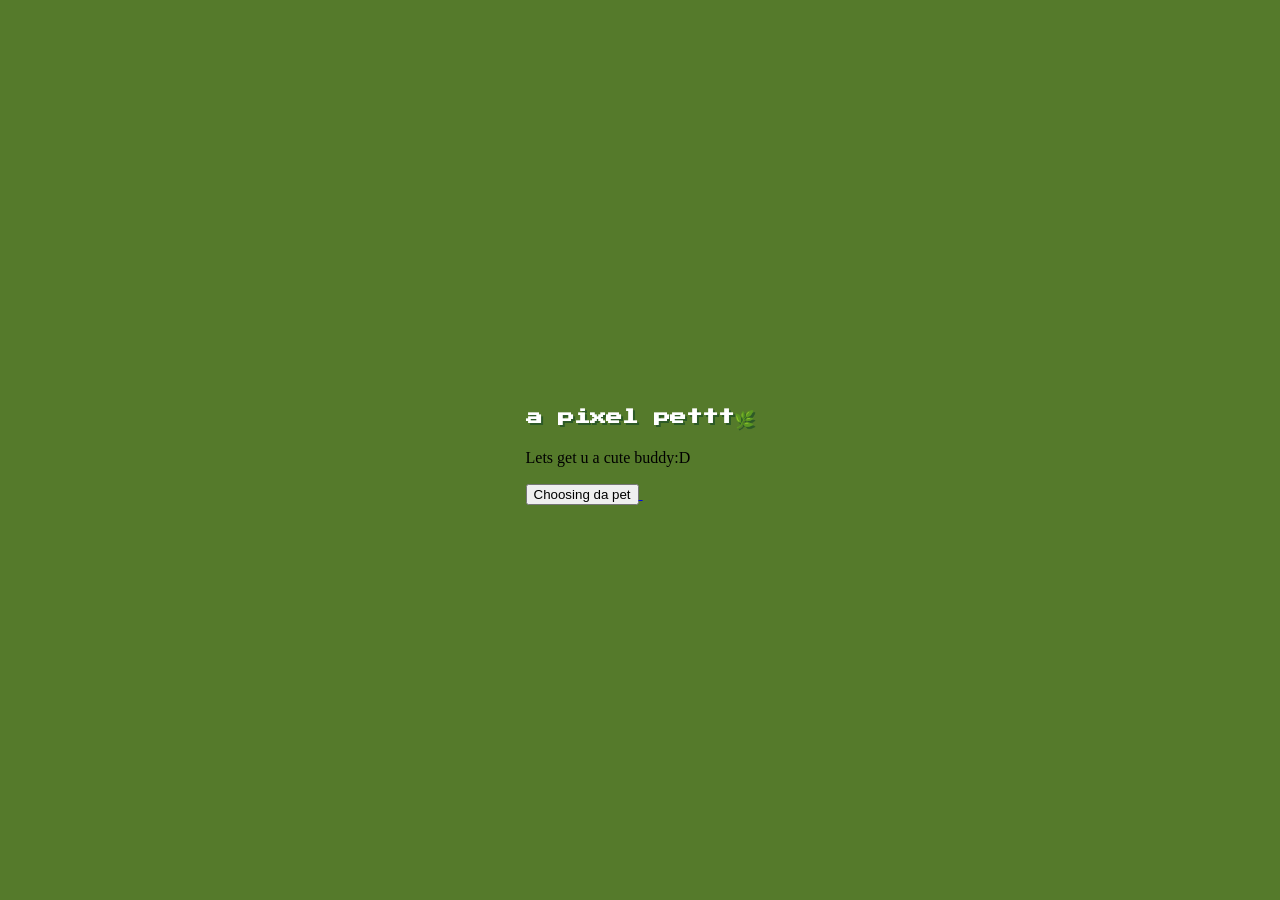
<file: index.html>
<!doctype html>
<html lang="en">
<head>
<meta name="viewport" content="width=device-width, initial-scale=1.0">
<title>a pixel pet!:p</title>
<link rel="stylesheet" href="style.css">
</head>
<body>
<main>
<section id="uhh-the-web-screen">
<div id="the-background-garden">
    <h1>a pixel pettt🌿</h1>
    <p>Lets get u a cute buddy:D</p>
<a href="adoption.html">
<button id="lets-choose-a-buddy!">Choosing da pet</button>
</a>
<canvas id="the-background" width="16" height="16"></canvas>
</div>
</section>
</main>
<script src="gaming.js"></script>
</body>
</html>
</file>
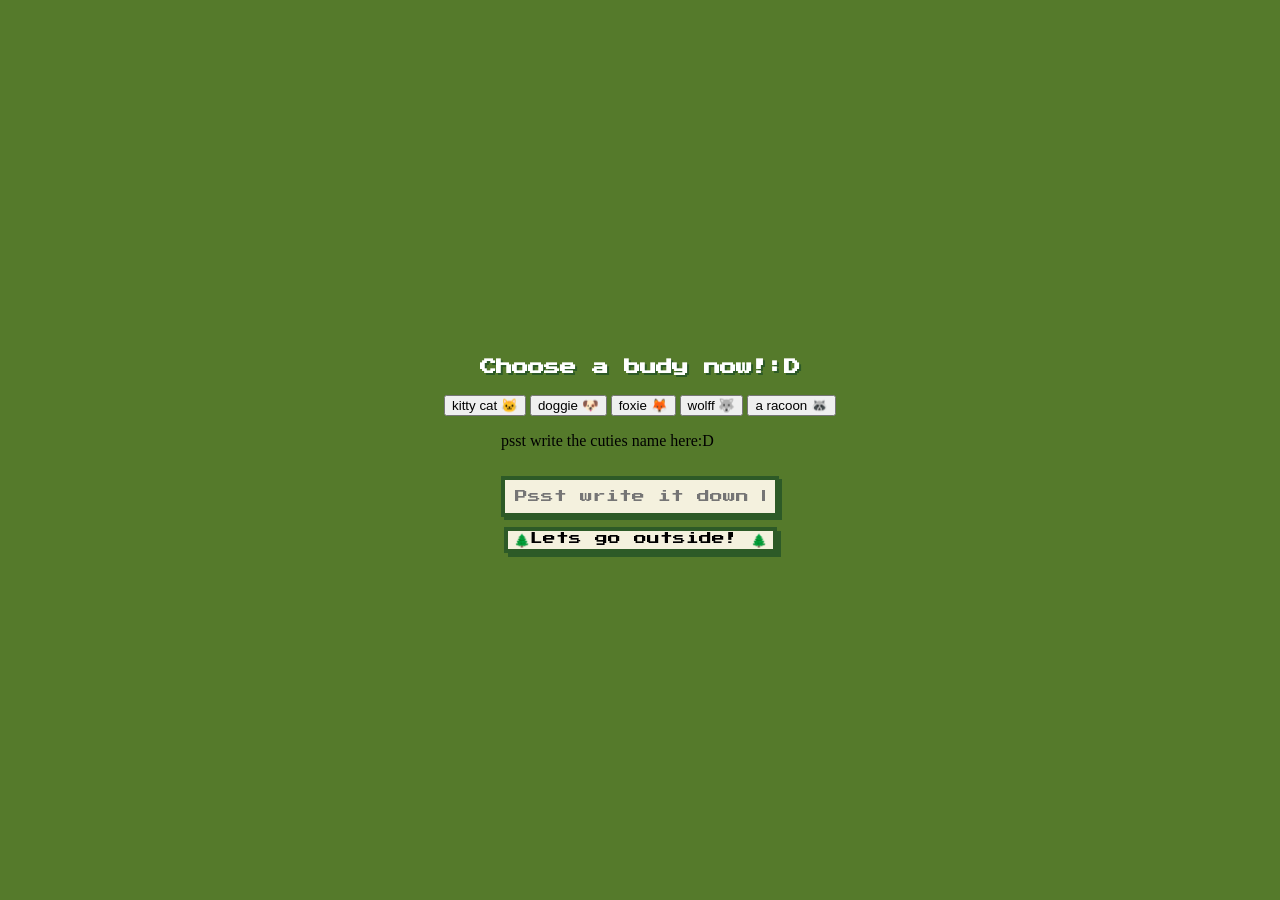
<file: adoption.html>
<!doctype html>
<html lang="en">
<head>
<meta name="viewport" content="width=device-width, initial-scale=1.0">
<link rel="stylesheet" href="style.css">
    <title>Lets adopt a cute pet!:p</title>
</head>
<body>
    <h1>Choose a budy now!:D</h1>
<div class="Choosing-a-buddy-3">
  <button type="button" class="choosing-a-pet" id="pet-kitten">kitty cat 🐱</button>
  <button type="button" class="choosing-a-pet" id="pet-doggie">doggie 🐶</button>
  <button type="button" class="choosing-a-pet" id="pet-fox">foxie 🦊</button>
  <button type="button" class="choosing-a-pet" id="pet-wolf">wolff 🐺</button>
  <button type="button" class="choosing-a-pet" id="pet-racoon">a racoon 🦝</button>
 </div>
<div class="nikcnaming-section">
 <p>psst write the cuties name here:D</p>
<input type="text" id="pet-name-input" placeholder="Psst write it down here..">
</div>
<div class="uhh-playig-button-ig">
<a href="gaming.html">
<button id="lets-go-btn">🌲Lets go outside! 🌲</button>
</a>
</div>
<script src="adoption.js">
</script>  
</body>
</html>
</file>
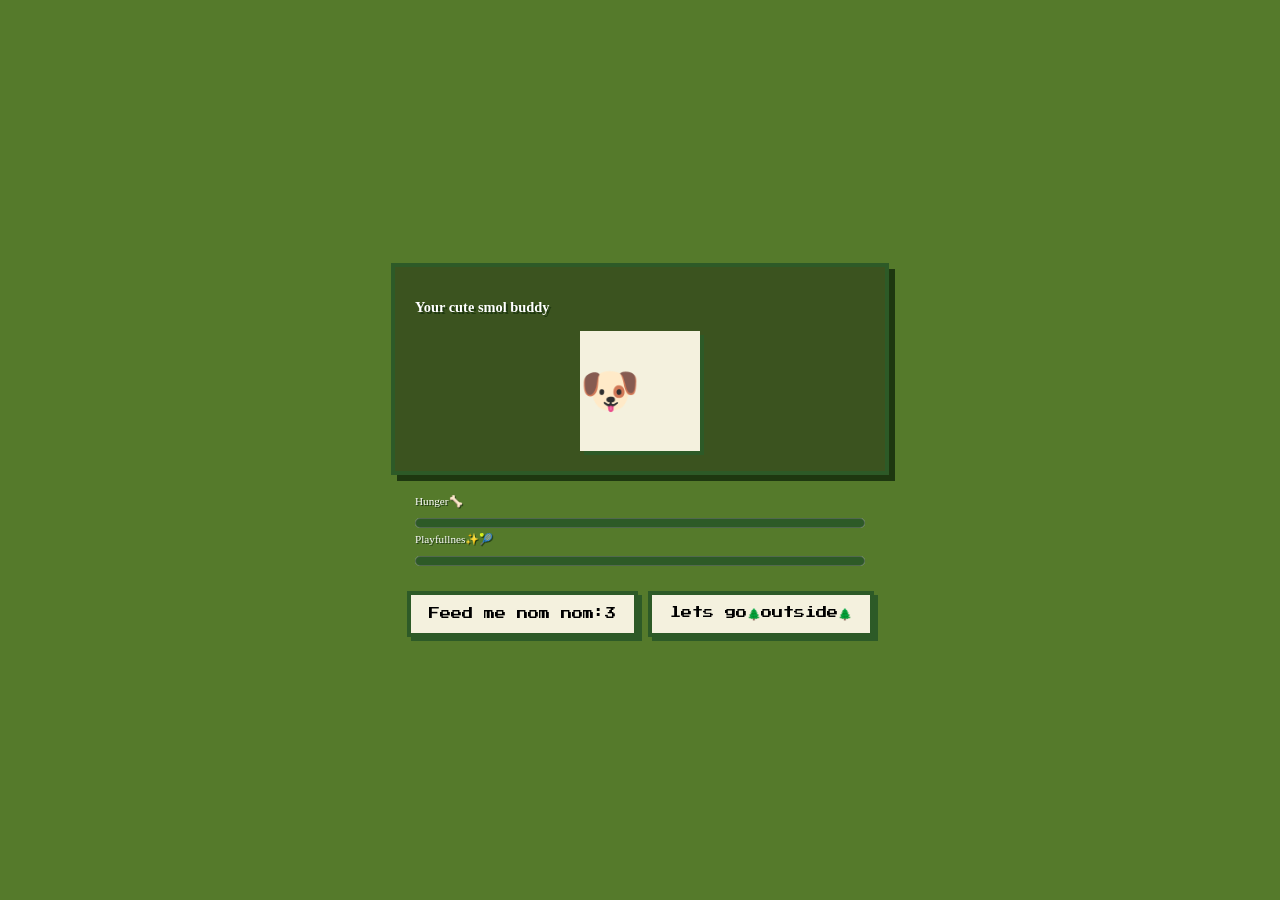
<file: gaming.html>
<!doctype html>
<html lang="en">
<head>
    <link rel="stylesheet" href="style.css">
    <title>Surviving kit:D</title>
</head>
<body>
    <div id="pixel-garden">
        <h2 id="pet-name-display">My buddies name</h2>
        <div id="pet-container">
</div>
</div>
<div id="stats-container">
<div class="star-bar">
<label for="hunger">Hunger🦴 </label>
<progress id="Hunger-level-ig" value="100" max="100"></progress>
</div>
<div class="status-bar">
<label for="Playfulnesss">Playfullnes✨🎾</label>
<progress id="Playfullness" value="100" max="100"></progress>
</div>
</div>
<div id="teh-actual-buttons">
    <button id="eating-btn">Feed me nom nom:3</button>
    <button id="Playinggg">lets go🌲outside🌲</button>
</div>
<script src="gaming.js"></script> 
</body>
</html>
</file>
<file: style.css>
@import url('https://fonts.googleapis.com/css2?family=Press+Start+2P&display=swap');
body {
margin: 0;
display: flex;
flex-direction: column;
align-items: center;
justify-content: center;
min-height: 100vh;
background-color: #557a2b;
}
h1 {
font-family: 'Press Start 2P', monospace;
color: #ffffff;
font-size: 1.03rem;
text-shadow: 2px 2px #2d5a27;
margin-bottom: 20px;
}
#choosing-a-pet {
background-color: #f4f1de;
border: 4px solid #2d5a27;
font-family: 'Press Start 2P', monospace;
padding: 12px 20px;
margin: 8px;
cursor: pointer;
box-shadow: 4px 4px 0px #2d5a27;
font-size: 0.8rem;
}
#choosing-a-pet:hover {
background-color: #e3dcc9;
transform: translate(-2px, -2px);
box-shadow: 6px 6px 0px #2d5a27;
}
#Choosing-a-buddy-3 {
display: flex;
flex-wrap: wrap;
justify-content: center;
gap: 10px;
max-width: 401px;
margin-bottom: 20px;
}
#nikcnaming-section {
margin-bottom: 20px;
color: #ffffff;
font-size: 0.8rem;
text-shadow: 1px 1px #2d5a27;
}
#pet-name-input {
background-color: #f4f1de;
border: 4px solid #2d5a27;
font-family: 'Press Start 2P', monospace;
padding: 10px;
font-size: 0.8rem;
width: 250px;
box-shadow: 3px 3px 0px #2d5a27;
text-align: center;
margin-top: 10px;
}
#lets-go-btn {
background-color: #f4f1de;
border: 4px solid #2d5a27;
font-family: 'Press Start 2P', monospace;
font-size: 0.8rem;
cursor: pointer;
box-shadow: 4px 4px 0px #2d5a27;
margin-top: 10px;
}
#lets-go-btn:hover {
background-color: #e3dcc9;
transform: translate(-2px, -2px);
box-shadow: 6px 6px 0px #2d5a27;
}
#pixel-garden {
background-color: #3b531f;
border: 4px solid #2d5a27;
padding: 20px;
width: 90%;
max-width: 450px;
box-shadow: 6px 6px 0px #1e3810;
margin-bottom: 20px;
}
#pet-name-display {
color: #ffffff;
font-size: 0.9rem;
text-shadow: 2px 2px #1e3810;
margin-bottom: 15px;
}
#pet-container {
background-color: #f4f1de;
width: 120px;
height: 120px;
margin: 0 auto;
display: flex;
align-items: center;
font-size: 3rem;
box-shadow: 4px 4px 0px #2d5a27;
image-rendering: pixelated;
}
#stats-container {
flex-direction: column;
gap: 12px;
margin-bottom: 20px;
color: #ffffff;
font-size: 0.7rem;
text-shadow: 1px 1px #1e3810;
width: 100%;
max-width: 450px;
align-items: center;
}
.star-bar, .status-bar {
display: flex;
flex-direction: column;
gap: 5px;
width: 100%;
}
progress {
width: 100%;
height: 20px;
accent-color: #2d5a27;
}
#teh-actual-buttons {
display: flex;
gap: 10px;
justify-content: center;
}
#eating-btn, #Playinggg {
background-color: #f4f1de;
border: 4px solid #2d5a27;
font-family: 'Press Start 2P', monospace;
padding: 12px 18px;
font-size: 0.7rem;
cursor: pointer;
  box-shadow: 4px 4px 0px #2d5a27;
}
#eating-btn:hover, .Playinggg:hover {
background-color: #e3dcc9;
transform: translate(-2px, -2px);
box-shadow: 6px 6px 0px #2d5a27;
}
</file>
